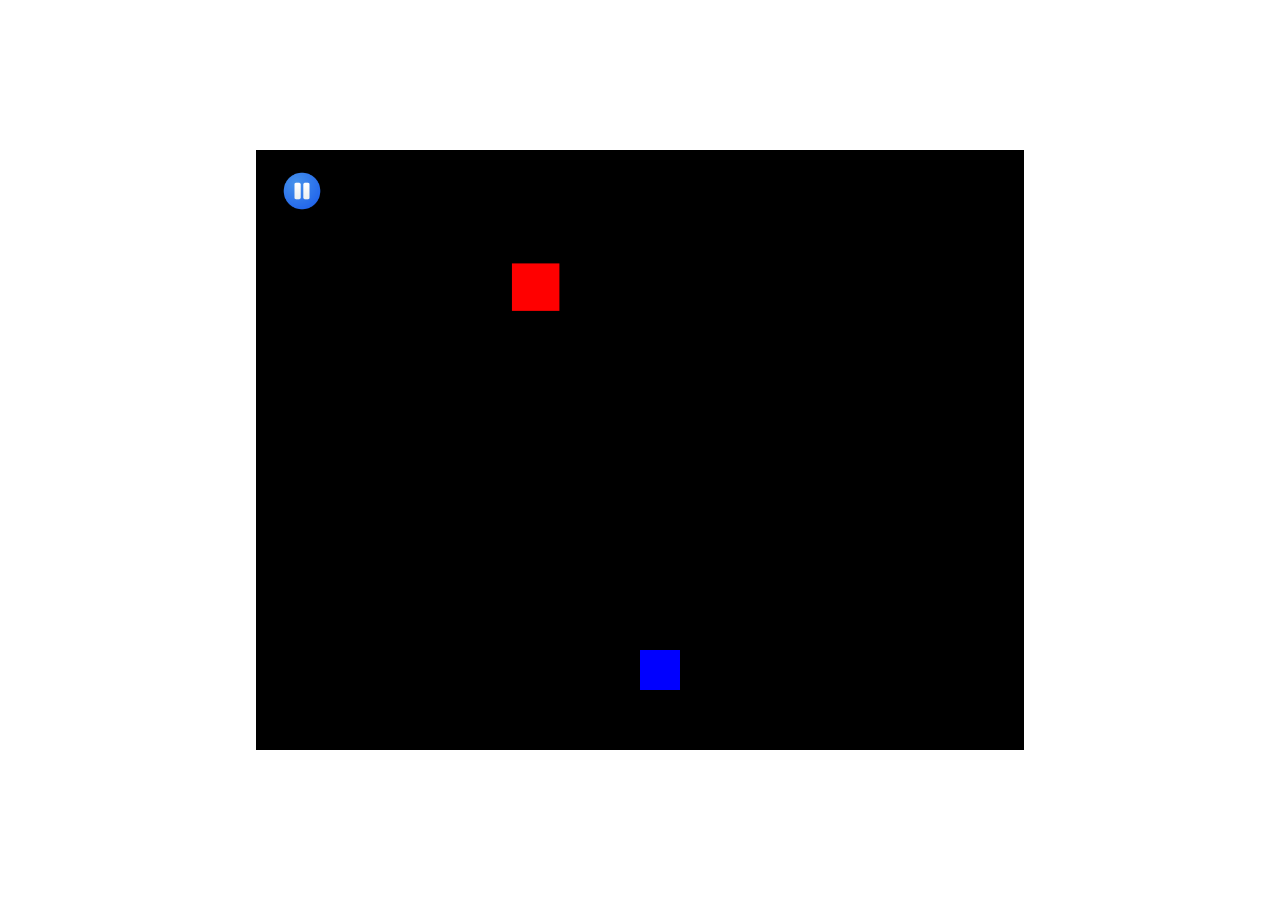
<file: asterogame.html>
<!DOCTYPE html>
<html lang="en">
<head>
    <meta charset="UTF-8">
    <meta name="viewport" content="width=device-width, initial-scale=1.0">
    <title>Asterogame</title>
    <link rel="stylesheet" href="./styles/asterogame.css">
</head>
<body> 
    <div class="content">
        <canvas id="theCanvas" width="800" height="600"></canvas>
        <div class="icons-heart">
            <div id="heart-place"></div>
        </div>
        <button type="button" id="pause-button">
            <img src="./assets/icons/pause.png" alt="Pause" width="40" height="40" id="pause-image">
        </button>
        <div class="pause-popup">
            <h2>Game Paused</h2>
            <button type="button" id="resume-button">Resume</button>
            <button type="button" id="leave-button">Leave Game</button>
        </div>
    </div>
</body>
<script src="./scripts/asterogame.js"></script>
</html>
</file>
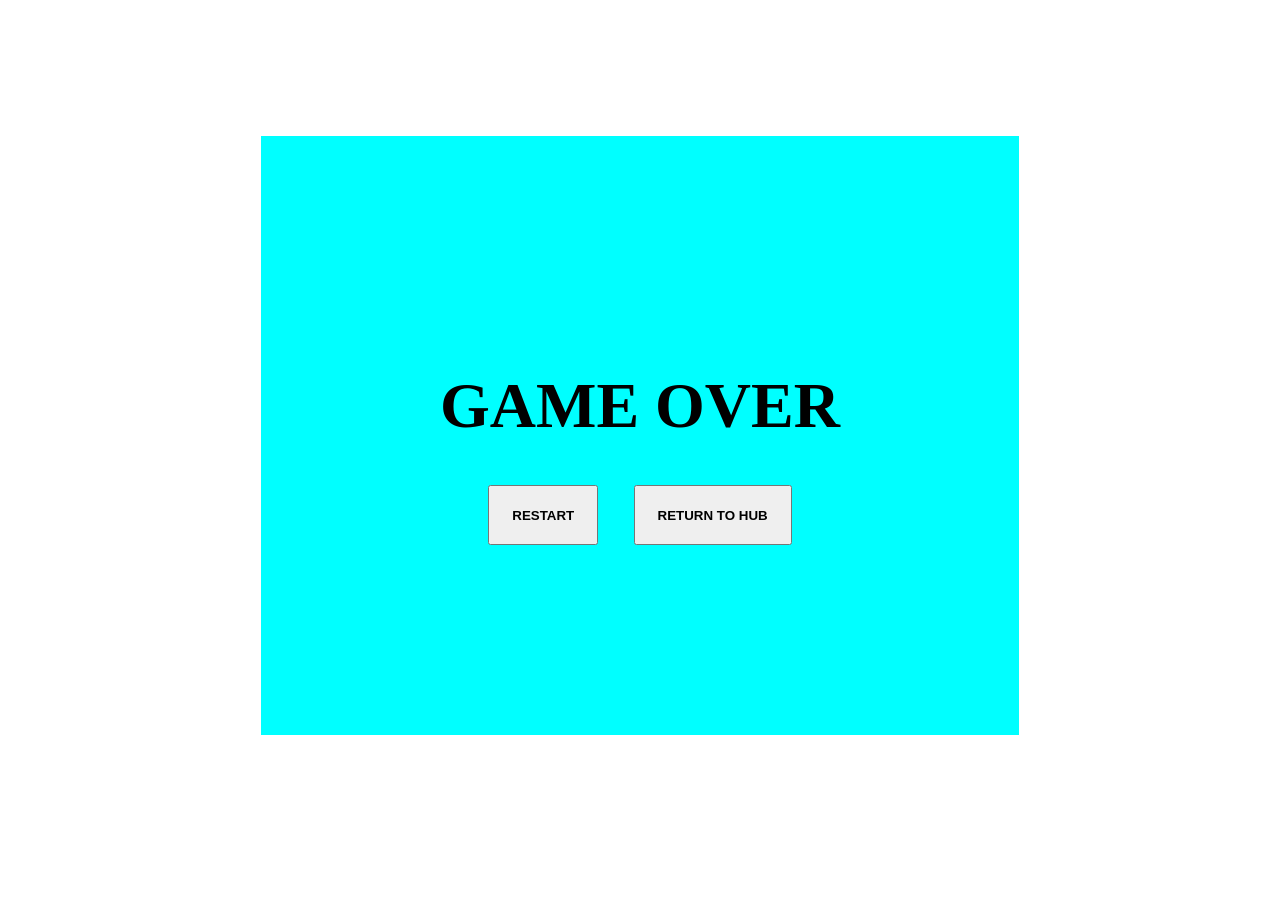
<file: gameover.html>
<!DOCTYPE html>
<html lang="en">
    <head>
        <meta charset="UTF-8">
        <meta name="viewport" content="width=device-width, initial-scale=1.0">
        <title>Gameover</title>
        <link rel="stylesheet" href="./styles/gameover.css">
    </head>
    <body>
        <div class="content">
            <h1>GAME OVER</h1>
            <div class="content-button">
                <button type="button" id="button-restart">
                    <h4>RESTART</h4>
                </button>
                <button type="button" id="button-leave">
                    <h4>RETURN TO HUB</h4>
                </button>
            </div>
        </div>
        <script src="./scripts/gameover.js"></script>
    </body>
</html>
</file>
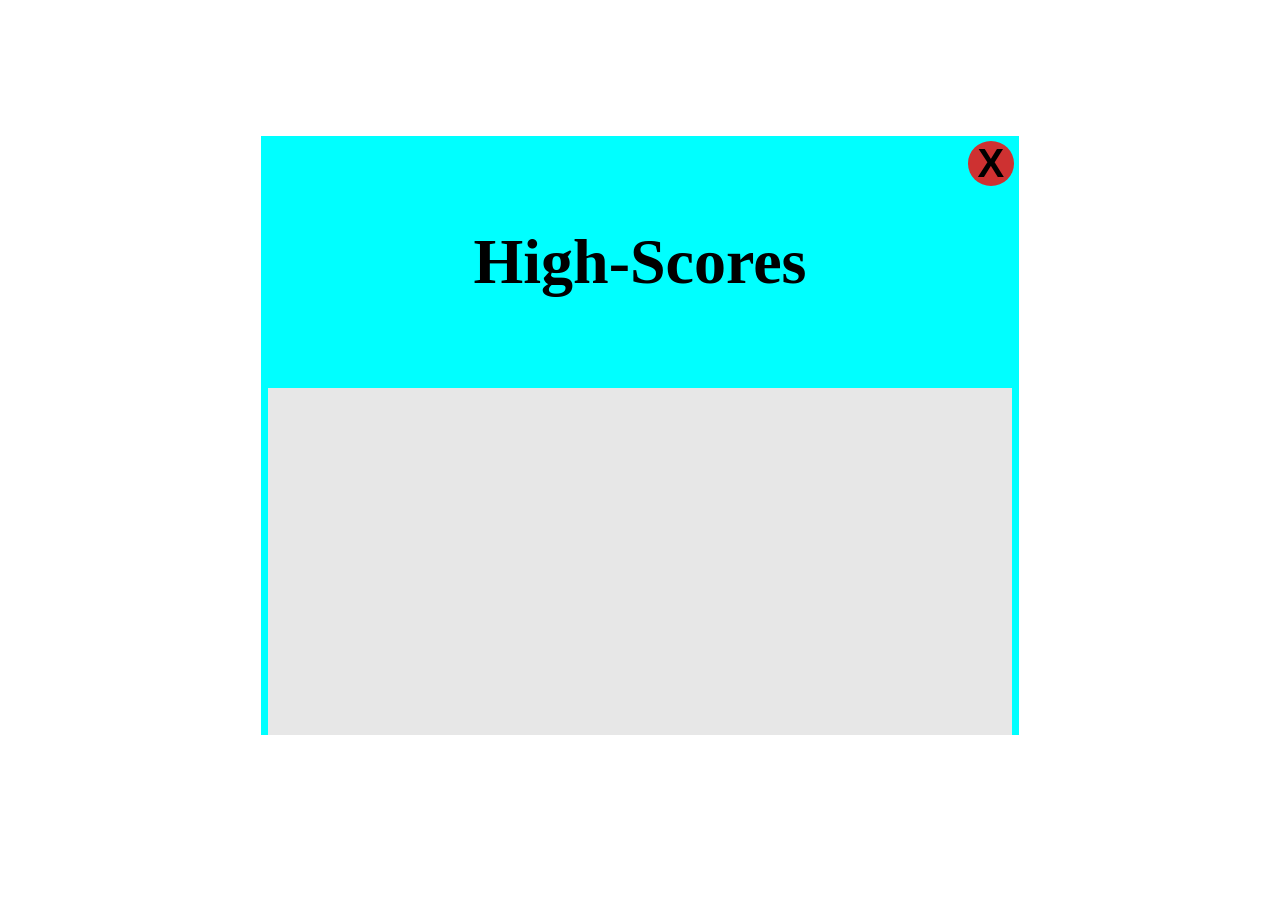
<file: high-scores.html>
<!DOCTYPE html>
<html lang="en">
    <head>
        <meta charset="UTF-8">
        <meta name="viewport" content="width=device-width, initial-scale=1.0">
        <title>High-Scores</title>
        <link rel="stylesheet" href="./styles/high-scores.css">
    </head>
    <body>
        <div class="content">
            <h1 style="font-size: 4em;">High-Scores</h1>
            <div class="content-table">
                
            </div>
            <button type="button" id="return-hub-button">
                <h1>X</h1>
            </button>
        </div>
        <script src="./scripts/high-scores.js"></script>
    </body>
</html>
</file>
<file: styles/asterogame.css>
body {
    margin: 0;
    padding: 0;
    display: flex;
    justify-content: center;
    align-items: center;
    height: 100vh;
} 

.content {
    width: 60%;
    background-color: #000;
    position : relative;
    display: flex;
    justify-content: center;
    align-items: center;
}

.icons-heart {
    position: absolute;
    top: 20px;
    right: 20px;
}

#pause-button {
    position: absolute;
    top: 20px;
    left: 20px;
    background: none;
    border: none;
    cursor: pointer;
    width: 40px;
    height: 40px;
}

.paused {
    display: none;
}

.pause-popup {
    position: absolute;
    top: 50%;
    left: 50%;
    transform: translate(-50%, -50%);
    background-color: rgba(0, 0, 0, 0.8);
    color: #fff;
    padding: 20px;
    border-radius: 10px;
    flex-direction: column;
    align-items: center;
    border-style: solid;
    border-color: #fff;
    border-width: 2px;
}
</file>
<file: styles/gameover.css>
body {
    display: flex;
    justify-content: center;
    align-items: center;
    height: 95dvh;
}

.content {
    width: 60%;
    height: 70%;
    background-color: aqua;
    display: flex;
    justify-content: center;
    align-items: center;
    flex-direction: column;
}

.content h1 {
    font-size: 4em;
}

.content-button {
    height: 10%;
    width: 40%;
    display: flex;
    justify-content: space-between;
}

button {
    padding-inline: 22px;
    display: flex;
    justify-content: center;
    align-items: center;
    vertical-align: middle
}
</file>
<file: styles/high-scores.css>
body {
    display: flex;
    justify-content: center;
    align-items: center;
    height: 95dvh;
}

.content {
    width: 60%;
    height: 70%;
    background-color: aqua;
    display: flex;
    justify-content: center;
    align-items: center;
    flex-direction: column;
    position: relative;
}

.content-table {
    background-color: rgb(231, 231, 231);
    width: 98%;
    height: 58%;
}

#return-hub-button {
    position : absolute;
    top: 0;
    right: 0;
    padding: 0 10px;
    margin: 5px;
    border-style: none;
    background-color: rgba(255, 0, 0, 0.808);
    border-radius: 50%;
}

h1 {    
    font-size: 3em;
    margin: auto;
}
</file>
